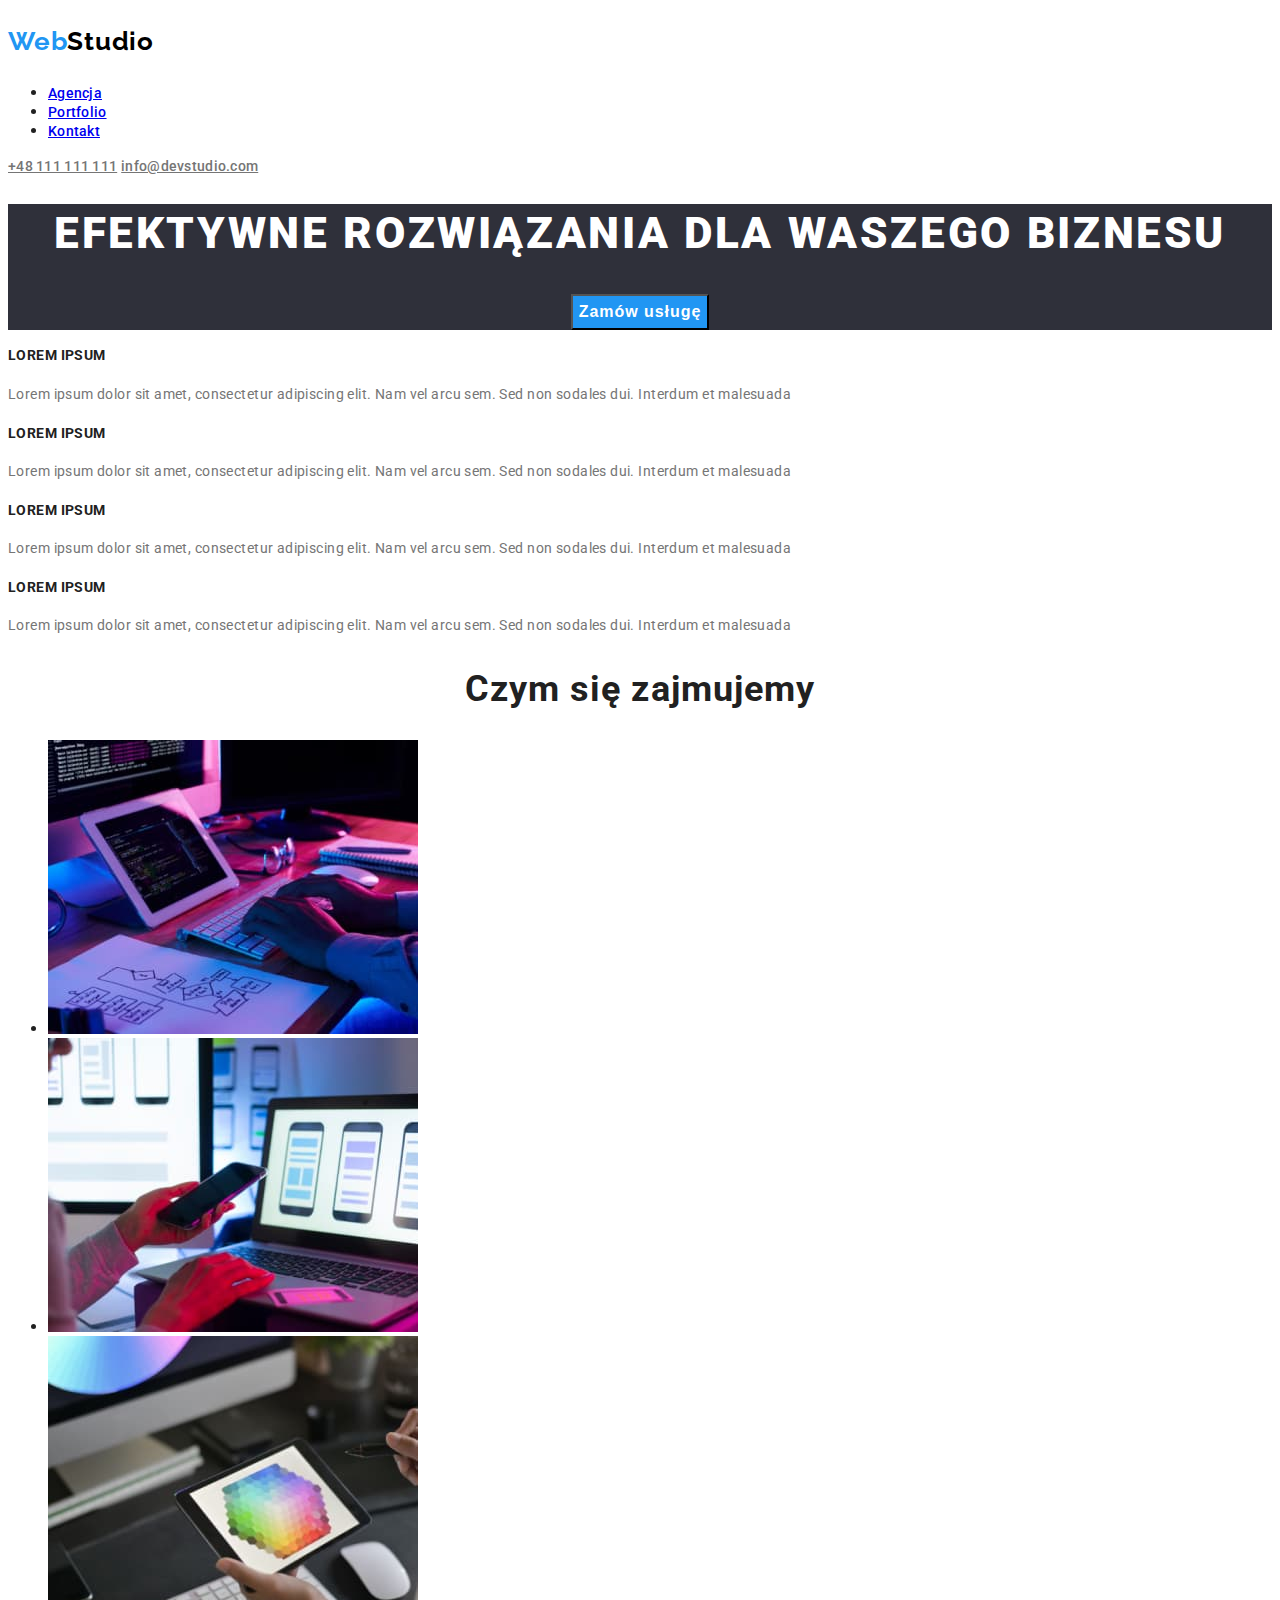
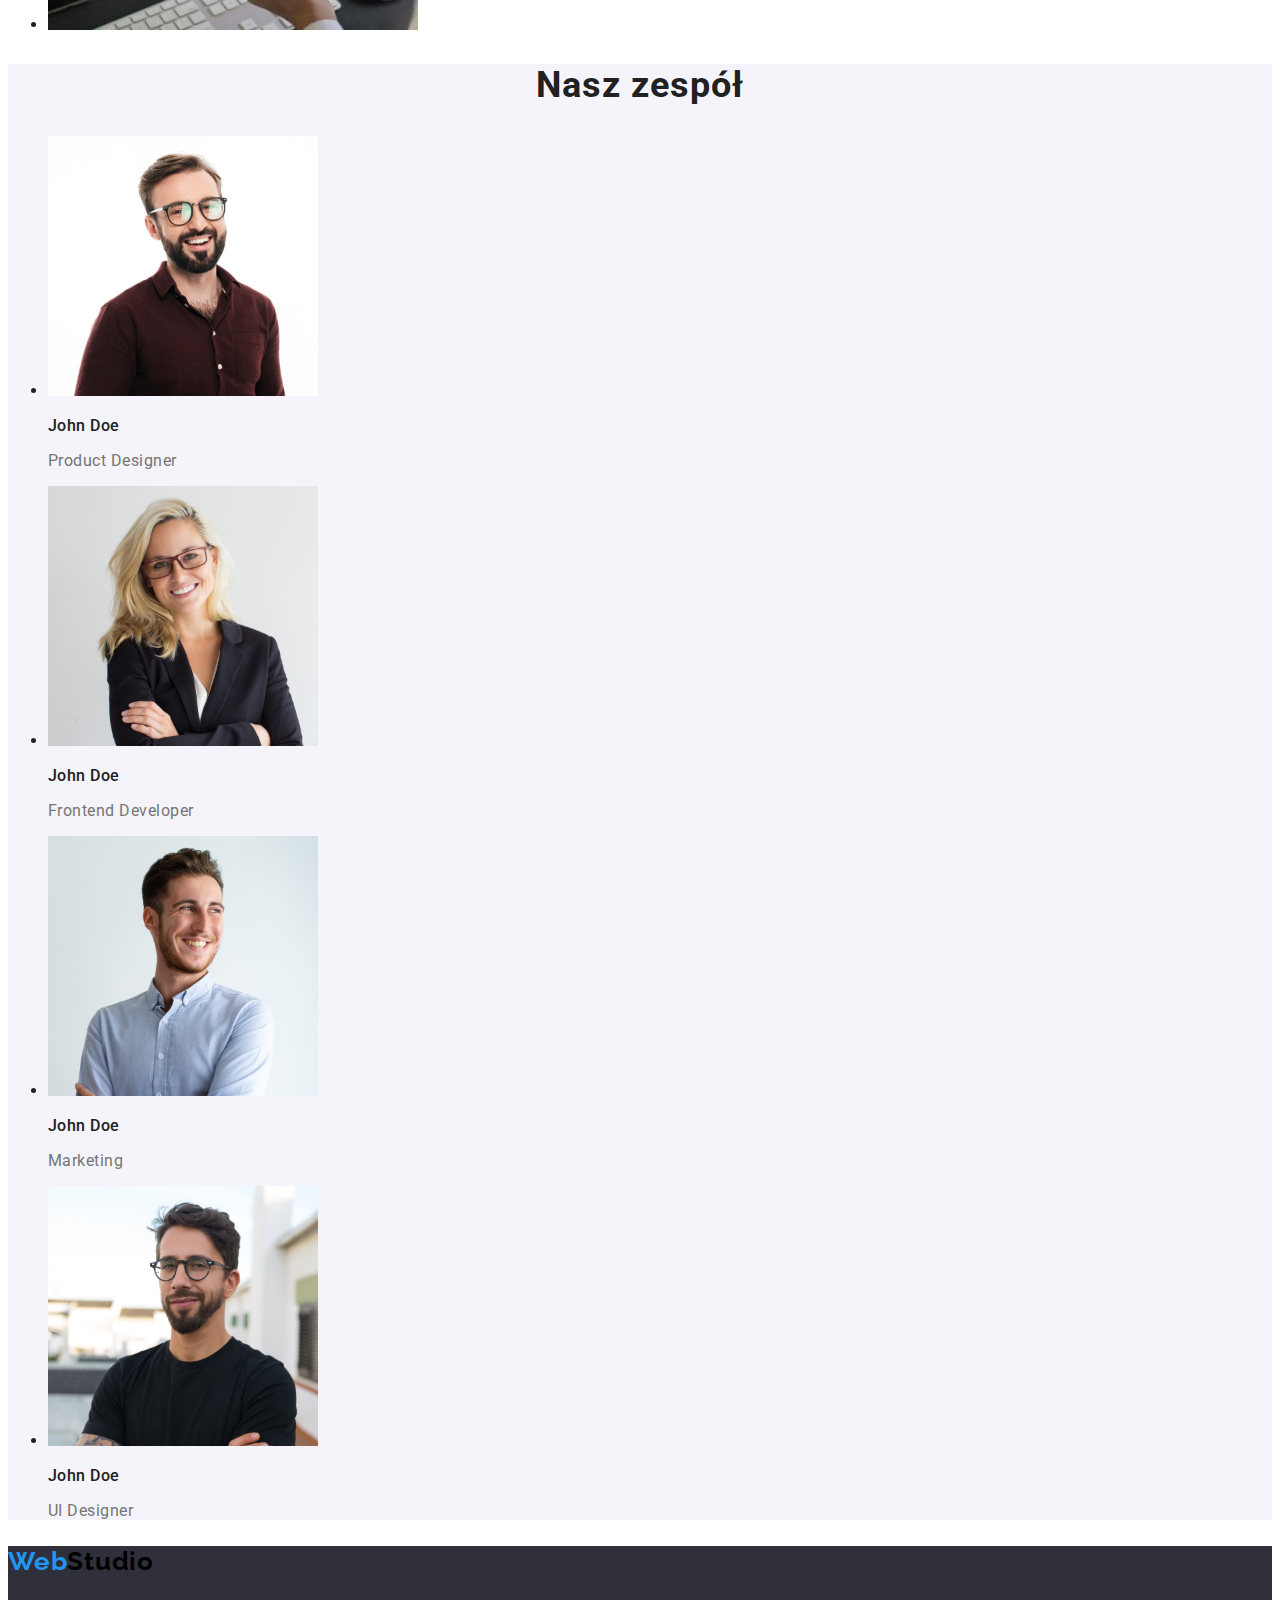
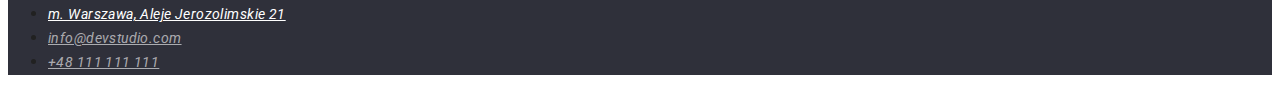
<file: index.html>
<!DOCTYPE html>
<html lang="pl">
  <head>
    <meta charset="UTF-8" />
    <meta http-equiv="X-UA-Compatible" content="IE=edge" />
    <meta name="viewport" content="width=device-width, initial-scale=1.0" />
    <title>hw-02 - WebStudio - main page</title>
    <link rel="preconnect" href="https://fonts.googleapis.com" />
    <link rel="preconnect" href="https://fonts.gstatic.com" crossorigin />
    <link
      href="https://fonts.googleapis.com/css2?family=Raleway:wght@700&family=Roboto:wght@400;500;700;900&display=swap"
      rel="stylesheet"
    />
    <link rel="stylesheet" href="./css/styles.css" />
  </head>
  <body>
    <header>
      <!--Menu-->
      <section class="top-line">
        <h3 class="web-name">Web<span class="highlight">Studio</span></h3>
        <nav>
          <ul class="top-line-menu-list">
            <li>
              <a class="top-line-menu-list-link" href="./index.html">Agencja</a>
            </li>
            <li>
              <a class="top-line-menu-list-link" href="./portfolio.html"
                >Portfolio</a
              >
            </li>
            <li><a class="top-line-menu-list-link" href="#">Kontakt</a></li>
          </ul>
        </nav>
        <a class="top-line-menu-link" href="tel:+48111111111"
          >+48 111 111 111</a
        >
        <a class="top-line-menu-link" href="mailto:info@devstudio.com"
          >info@devstudio.com</a
        >
      </section>
      <!--Bg-->
      <section class="header-bg">
        <h1 class="header-bg-description">
          EFEKTYWNE ROZWIĄZANIA DLA WASZEGO BIZNESU
        </h1>
        <button class="header-bg-btn" type="button">Zamów usługę</button>
      </section>
    </header>

    <main>
      <!--Our advantages-->
      <section class="advantages">
        <div>
          <h4 class="advantages-name">LOREM IPSUM</h4>
          <p class="advantages-description">
            Lorem ipsum dolor sit amet, consectetur adipiscing elit. Nam vel
            arcu sem. Sed non sodales dui. Interdum et malesuada
          </p>
        </div>

        <div>
          <h4 class="advantages-name">LOREM IPSUM</h4>
          <p class="advantages-description">
            Lorem ipsum dolor sit amet, consectetur adipiscing elit. Nam vel
            arcu sem. Sed non sodales dui. Interdum et malesuada
          </p>
        </div>

        <div>
          <h4 class="advantages-name">LOREM IPSUM</h4>
          <p class="advantages-description">
            Lorem ipsum dolor sit amet, consectetur adipiscing elit. Nam vel
            arcu sem. Sed non sodales dui. Interdum et malesuada
          </p>
        </div>

        <div>
          <h4 class="advantages-name">LOREM IPSUM</h4>
          <p class="advantages-description">
            Lorem ipsum dolor sit amet, consectetur adipiscing elit. Nam vel
            arcu sem. Sed non sodales dui. Interdum et malesuada
          </p>
        </div>
      </section>

      <!--What we do-->
      <section>
        <h2 class="header-primary">Czym się zajmujemy</h2>
        <ul>
          <li>
            <img
              src="./images/main/what_we_do/picture1.jpg"
              alt="close up image programer working his desk office"
              width="370"
              height="294"
            />
          </li>
          <li>
            <img
              src="./images/main/what_we_do/picture2.jpg"
              alt="web ui designers are developing application
            smartphones team creators is working interface mobile phones"
              width="370"
              height="294"
            />
          </li>
          <li>
            <img
              src="./images/main/what_we_do/picture3.jpg"
              alt="creative artist web design with working colour selection graphic tablet"
              width="370"
              height="294"
            />
          </li>
        </ul>
      </section>

      <!--Our team-->
      <section class="team">
        <h2 class="header-primary">Nasz zespół</h2>
        <ul class="team-list">
          <li>
            <img
              src="./images/main/our_team/photo1.jpg"
              alt="John Doe photo"
              width="270"
              height="260"
            />
            <h3 class="team-list-name">John Doe</h3>
            <p class="team-list-title">Product Designer</p>
          </li>
          <li>
            <img
              src="./images/main/our_team/photo2.jpg"
              alt="John Doe photo"
              width="270"
              height="260"
            />
            <h3 class="team-list-name">John Doe</h3>
            <p class="team-list-title">Frontend Developer</p>
          </li>
          <li>
            <img
              src="./images/main/our_team/photo3.jpg"
              alt="John Doe photo"
              width="270"
              height="260"
            />
            <h3 class="team-list-name">John Doe</h3>
            <p class="team-list-title">Marketing</p>
          </li>
          <li>
            <img
              src="./images/main/our_team/photo4.jpg"
              alt="John Doe photo"
              width="270"
              height="260"
            />
            <h3 class="team-list-name">John Doe</h3>
            <p class="team-list-title">UI Designer</p>
          </li>
        </ul>
      </section>
    </main>

    <footer class="footer-bg">
      <section>
        <h3 class="web-name">Web<span class="highlight">Studio</span></h3>
        <!--Address-->

        <address>
          <ul>
            <li>
              <a
                class="footer-bg-location"
                href="https://goo.gl/maps/5ipWP5TEXiPq4uvU9"
                target="_blank"
                rel="nofollow noopener noreferrer"
                >m. Warszawa, Aleje Jerozolimskie 21</a
              >
            </li>
            <li>
              <a class="footer-link" href="mailto:info@devstudio.com"
                >info@devstudio.com</a
              >
            </li>
            <li>
              <a class="footer-link" href="tel:+48111111111">+48 111 111 111</a>
            </li>
          </ul>
        </address>
      </section>
    </footer>
  </body>
</html>
</file>
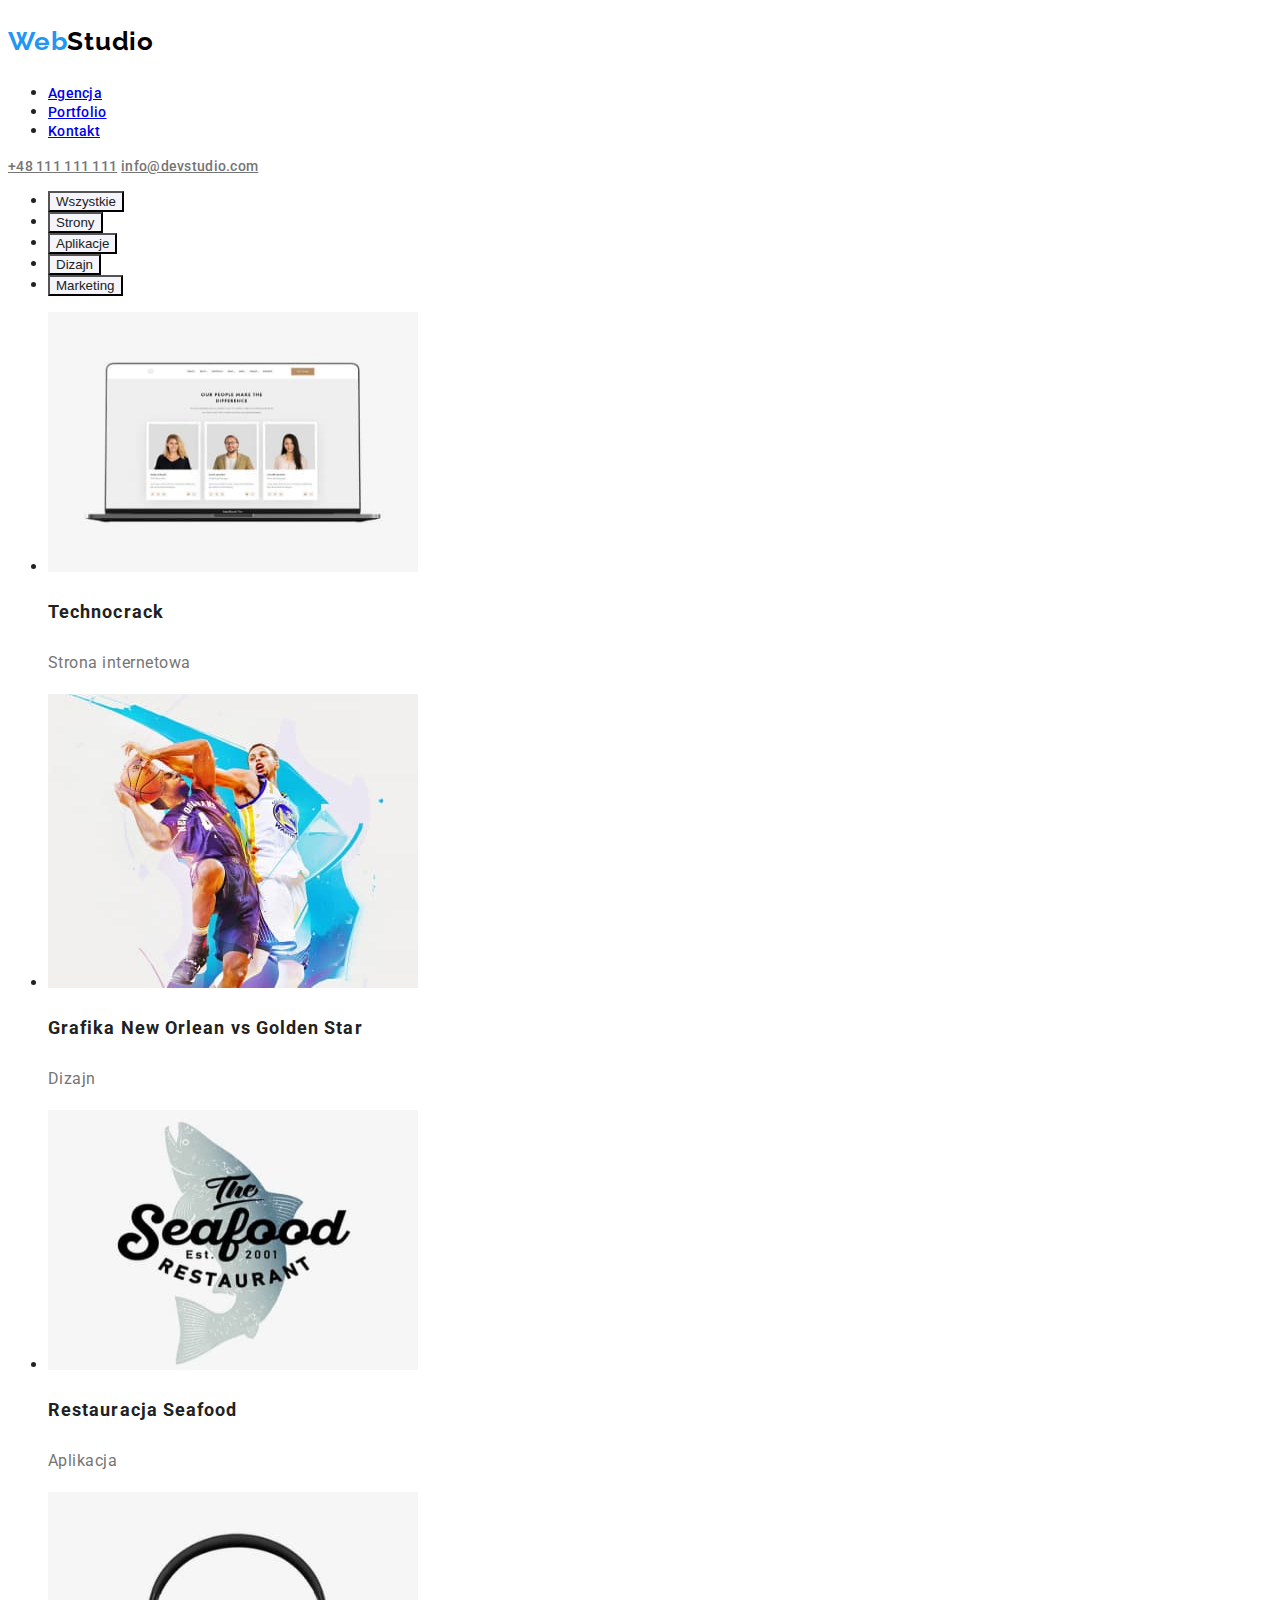
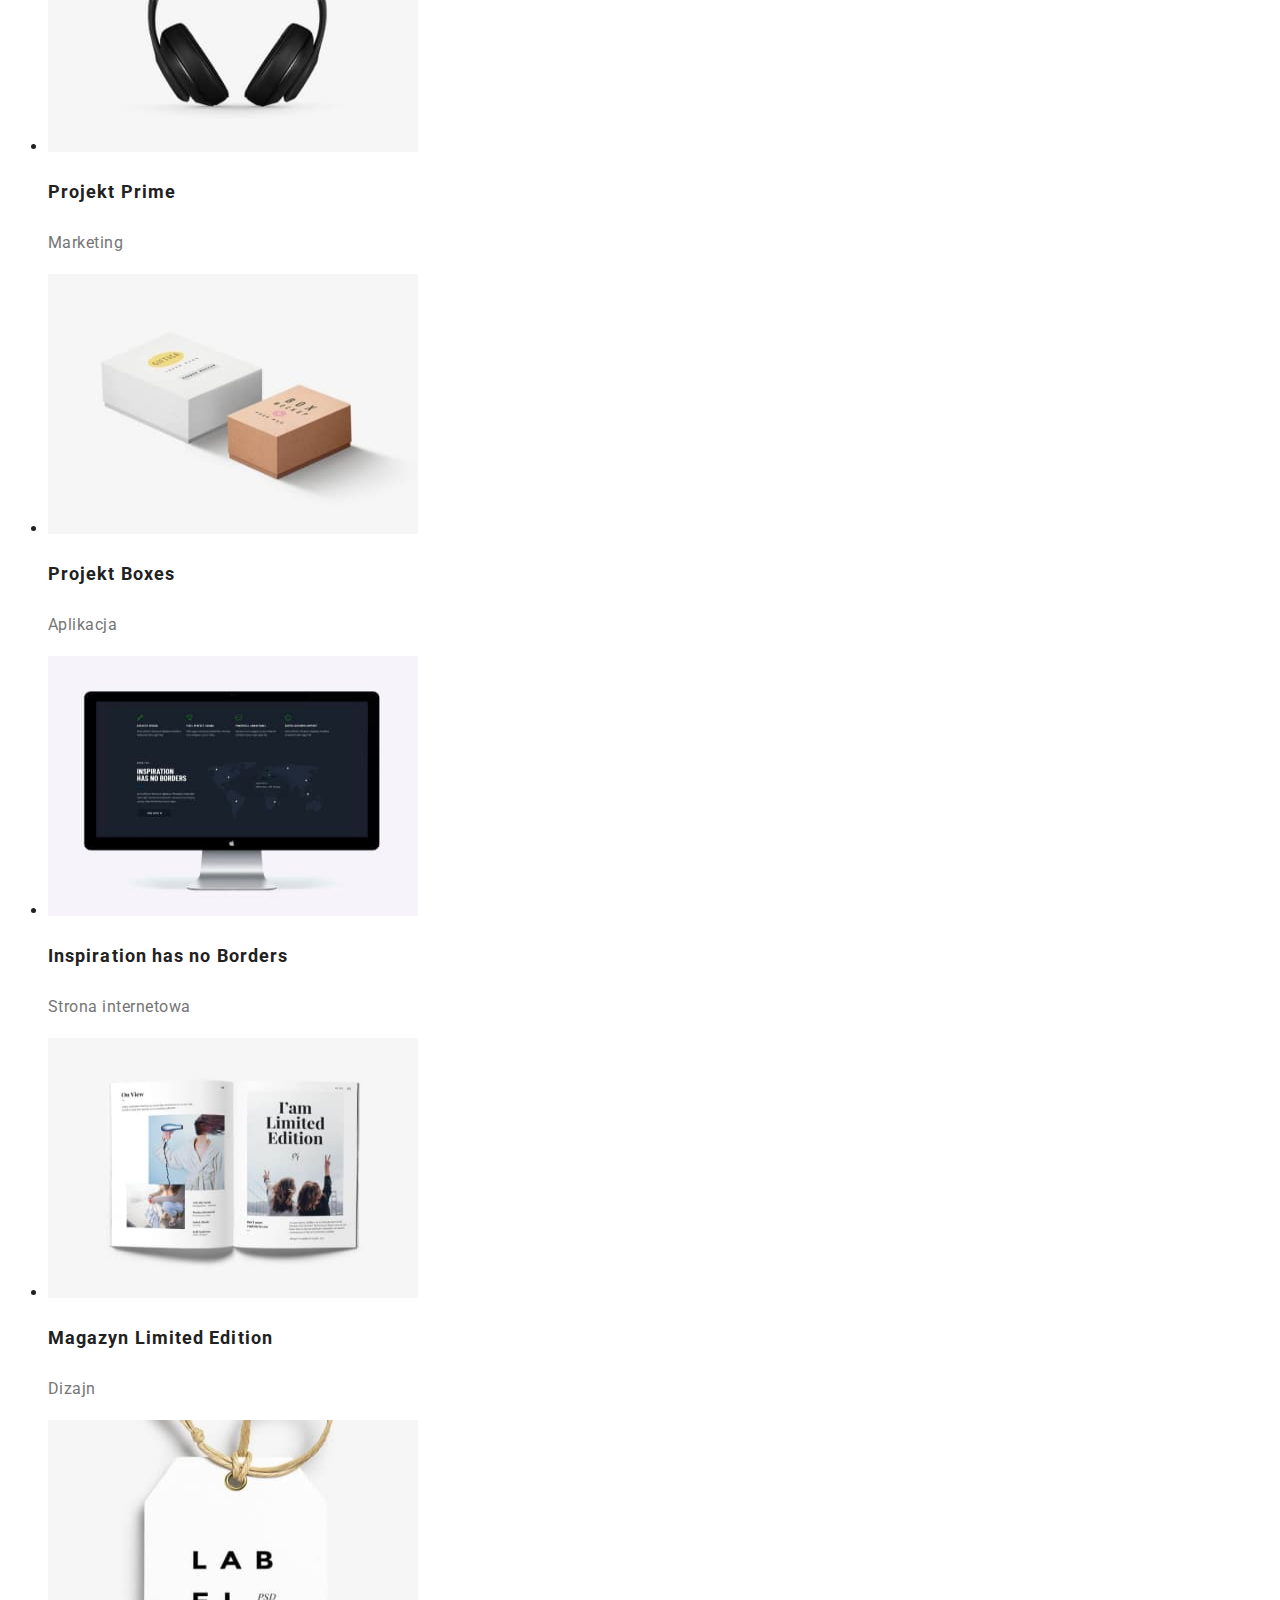
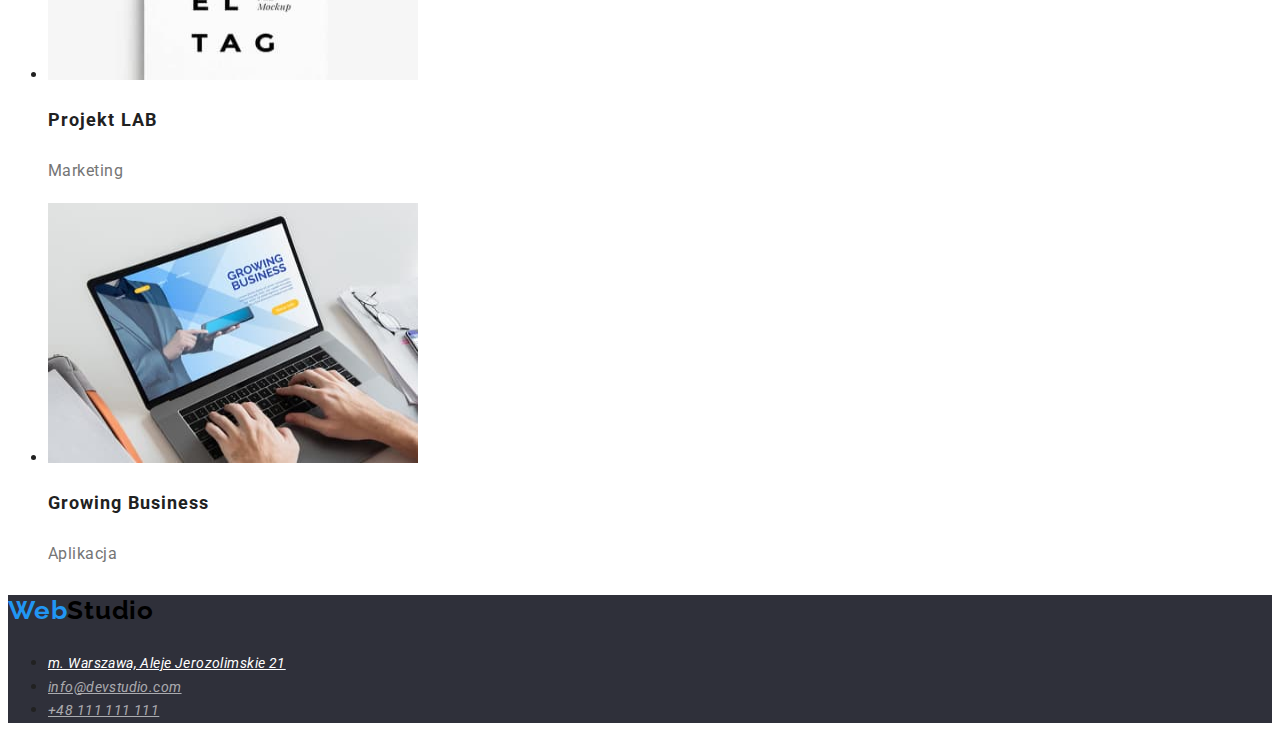
<file: portfolio.html>
<!DOCTYPE html>
<html lang="pl">
  <head>
    <meta charset="UTF-8" />
    <meta http-equiv="X-UA-Compatible" content="IE=edge" />
    <meta name="viewport" content="width=device-width, initial-scale=1.0" />
    <title>hw-02 - portfolio</title>
    <link rel="preconnect" href="https://fonts.googleapis.com" />
    <link rel="preconnect" href="https://fonts.gstatic.com" crossorigin />
    <link
      href="https://fonts.googleapis.com/css2?family=Raleway:wght@700&family=Roboto:wght@400;500;700;900&display=swap"
      rel="stylesheet"
    />
    <link rel="stylesheet" href="./css/styles.css" />
  </head>
  <body>
    <header>
      <!--Menu-->
      <section class="top-line">
        <h3 class="web-name">Web<span class="highlight">Studio</span></h3>
        <nav>
          <ul class="top-line-menu-list">
            <li>
              <a class="top-line-menu-list-link" href="./index.html">Agencja</a>
            </li>
            <li>
              <a class="top-line-menu-list-link" href="./portfolio.html"
                >Portfolio</a
              >
            </li>
            <li><a class="top-line-menu-list-link" href="#">Kontakt</a></li>
          </ul>
        </nav>
        <a class="top-line-menu-link" href="tel:+48111111111"
          >+48 111 111 111</a
        >
        <a class="top-line-menu-link" href="mailto:info@devstudio.com"
          >info@devstudio.com</a
        >
      </section>
    </header>
    <main>
      <!--filtes-->
      <section>
        <ul class="filters">
          <li><button class="filters-btn" type="button">Wszystkie</button></li>
          <li><button class="filters-btn" type="button">Strony</button></li>
          <li><button class="filters-btn" type="button">Aplikacje</button></li>
          <li><button class="filters-btn" type="button">Dizajn</button></li>
          <li><button class="filters-btn" type="button">Marketing</button></li>
        </ul>
      </section>
      <section class="projects">
        <ul class="projects-list">
          <li>
            <img
              src="./images/portfolio/portfolio1.jpg"
              alt="three individual photos of people"
              width="370"
              height="260"
            />
          </li>
          <h3 class="projects-list-name">Technocrack</h3>
          <p class="projects-list-category-name">Strona internetowa</p>

          <li>
            <img
              src="./images/portfolio/portfolio2.jpg"
              alt="basketball players fight for the ball"
            />
          </li>
          <h3 class="projects-list-name">Grafika New Orlean vs Golden Star</h3>
          <p class="projects-list-category-name">Dizajn</p>

          <li>
            <img
              src="./images/portfolio/portfolio3.jpg"
              alt="the inscription seafood restaurant on the background of fish"
              width="370"
              height="260"
            />
          </li>
          <h3 class="projects-list-name">Restauracja Seafood</h3>
          <p class="projects-list-category-name">Aplikacja</p>
          <li>
            <img
              src="./images/portfolio/portfolio4.jpg"
              alt="black wireless headphones"
              width="370"
              height="260"
            />
          </li>
          <h3 class="projects-list-name">Projekt Prime</h3>
          <p class="projects-list-category-name">Marketing</p>
          <li>
            <img
              src="./images/portfolio/portfolio5.jpg"
              alt="two small boxes"
              width="370"
              height="260"
            />
          </li>
          <h3 class="projects-list-name">Projekt Boxes</h3>
          <p class="projects-list-category-name">Aplikacja</p>
          <li>
            <img
              src="./images/portfolio/portfolio6.jpg"
              alt="world map in gray color"
              width="370"
              height="260"
            />
          </li>
          <h3 class="projects-list-name">Inspiration has no Borders</h3>
          <p class="projects-list-category-name">Strona internetowa</p>
          <li>
            <img
              src="./images/portfolio/portfolio7.jpg"
              alt="open magazine with photos of women"
              width="370"
              height="260"
            />
          </li>
          <h3 class="projects-list-name">Magazyn Limited Edition</h3>
          <p class="projects-list-category-name">Dizajn</p>
          <li>
            <img
              src="./images/portfolio/portfolio8.jpg"
              alt="white business card with the inscription"
              width="370"
              height="260"
            />
          </li>
          <h3 class="projects-list-name">Projekt LAB</h3>
          <p class="projects-list-category-name">Marketing</p>
          <li>
            <img
              src="./images/portfolio/portfolio9.jpg"
              alt="two hands pressing the laptop keyboard"
              width="370"
              height="260"
            />
          </li>
          <h3 class="projects-list-name">Growing Business</h3>
          <p class="projects-list-category-name">Aplikacja</p>
        </ul>
      </section>
    </main>

    <footer class="footer-bg">
      <section>
        <!--<a href="./index.html"><h3>WebStudio</h3></a>-->
        <h3 class="web-name">Web<span class="highlight">Studio</span></h3>

        <!--Address-->

        <address>
          <ul>
            <li>
              <a
                class="footer-bg-location"
                href="https://goo.gl/maps/5ipWP5TEXiPq4uvU9"
                target="_blank"
                rel="nofollow noopener noreferrer"
                >m. Warszawa, Aleje Jerozolimskie 21</a
              >
            </li>
            <li>
              <a class="footer-link" href="mailto:info@devstudio.com"
                >info@devstudio.com</a
              >
            </li>
            <li>
              <a class="footer-link" href="tel:+48111111111">+48 111 111 111</a>
            </li>
          </ul>
        </address>
      </section>
    </footer>
  </body>
</html>
</file>
<file: css/styles.css>
body {
  font-family: "Roboto", sans-serif;
  color: #212121;
  background: #ffffff;
}

.web-name {
  font-family: "Raleway";
  font-weight: 700;
  font-size: 26px;
  line-height: 1.19;
  letter-spacing: 0.03em;
  color: #2196f3;
}
.highlight {
  color: #000000;
}

.top-line-menu-list-link {
  font-weight: 500;
  font-size: 14px;
  line-height: 1.14;
  letter-spacing: 0.02em;
}
.top-line-menu-list-link:hover,
.top-line-menu-list-link:focus {
  color: #2196f3;
}

.top-line-menu-link {
  font-weight: 500;
  font-size: 14px;
  line-height: 1.14;
  letter-spacing: 0.02em;
  color: #757575;
}
.top-line-menu-link:hover,
.top-line-menu-link:focus {
  color: #2196f3;
}

.header-bg-description {
  font-weight: 900;
  font-size: 44px;
  line-height: 1.36;
  text-align: center;
  letter-spacing: 0.06em;
  text-transform: uppercase;
  color: #fff;
}

.header-bg {
  background: #2f303a;
  align-items: center;
  text-align: center;
}

.header-bg-btn {
  font-weight: 700;
  font-size: 16px;
  line-height: 1.88;
  letter-spacing: 0.06em;
  color: #fff;
  background-color: #2196f3;
  cursor: pointer;
}

.header-bg-btn:hover,
.header-bg-btn:focus {
  color: #fff;
  background-color: #2196f3;
}

.advantages-name {
  font-weight: 700;
  font-size: 14px;
  line-height: 1.14;
  letter-spacing: 0.03em;
  text-transform: uppercase;
}

.advantages-description {
  font-size: 14px;
  line-height: 1.71;
  letter-spacing: 0.03em;
  color: #757575;
}

.header-primary {
  font-weight: 700;
  font-size: 36px;
  line-height: 1.17;
  text-align: center;
  letter-spacing: 0.03em;
}

.team {
  background: #f5f4fa;
}

.team-list-name {
  font-weight: 500;
  font-size: 16px;
  line-height: 1.19;
  letter-spacing: 0.03em;
}

.team-list-title {
  font-size: 16px;
  line-height: 1.19;
  letter-spacing: 0.03em;
  color: #757575;
}

.footer-bg {
  background: #2f303a;
}

.footer-bg-location {
  color: #fff;
  font-size: 14px;
  line-height: 1.71;
  letter-spacing: 0.03em;
}

.footer-bg-location:hover,
.footer-bg-location:hover {
  color: #2196f3;
}

.footer-link {
  font-size: 14px;
  line-height: 1.71;
  letter-spacing: 0.03em;
  color: rgba(255, 255, 255, 0.6);
}

.footer-link:hover,
.footer-link:focus {
  color: #2196f3;
}

.filters-btn {
  color: #212121;
  background-color: #f5f4fa;
  cursor: pointer;
}

.filters-btn:hover,
.filters-btn:focus {
  color: #fff;
  background-color: #2196f3;
}

.projects-list-name {
  font-weight: 700;
  font-size: 18px;
  line-height: 2;
  letter-spacing: 0.06em;
}

.projects-list-category-name {
  font-size: 16px;
  line-height: 1.88;
  letter-spacing: 0.03em;
  color: #757575;
}
</file>
